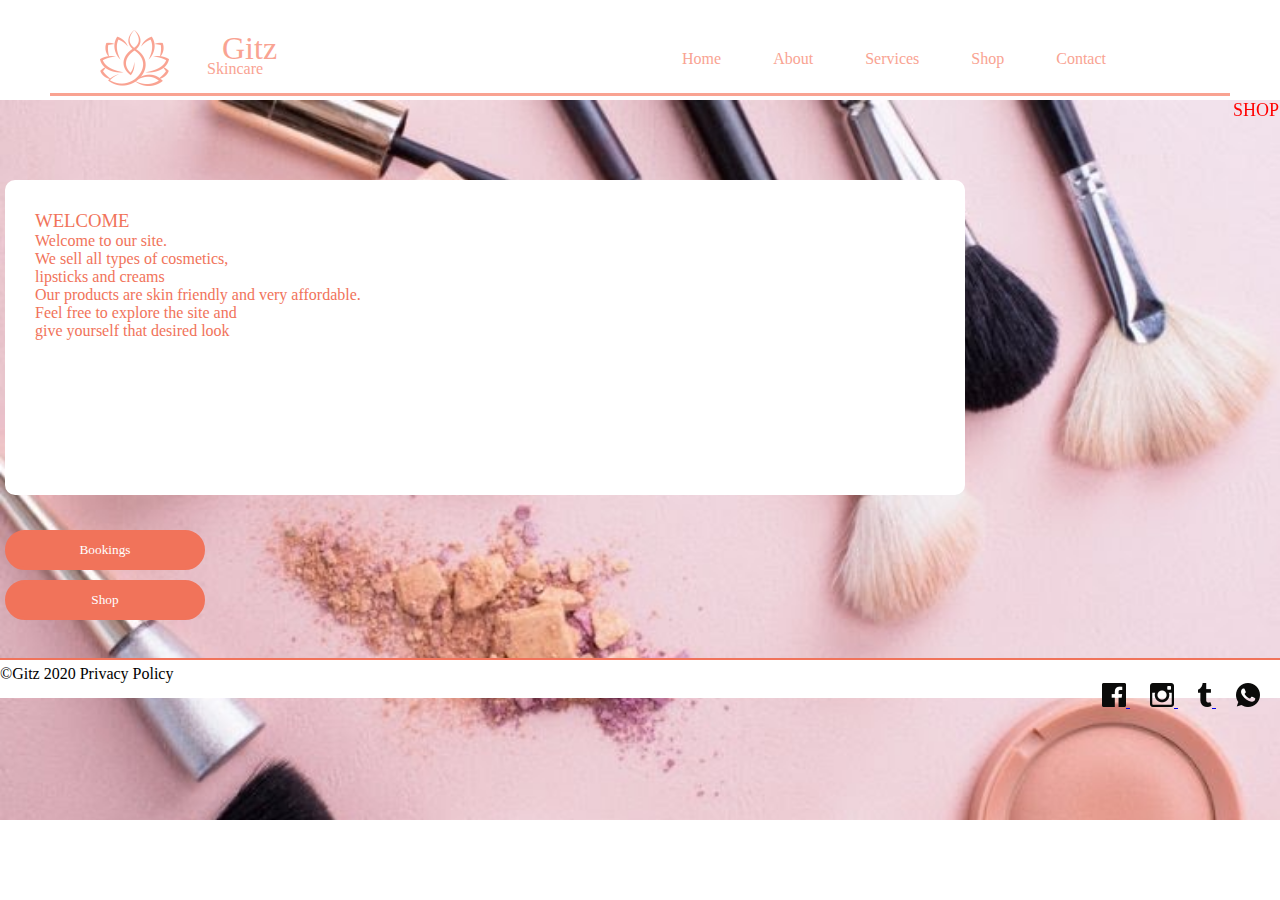
<file: index.html>
<!DOCTYPE html>
<html lang="en">

<head>
    <meta charset="UTF-8">
    <meta name="viewport" content="width=device-width, initial-scale=1.0">
    <meta http-equiv="X-UA-Compatible" content="ie=edge">
    <title>Document</title>
    <link rel="shortcut icon" href="images/Logo.png" type="image/x-icon">
    <link href="css/style1.css" rel="stylesheet">
</head>



<body>
    <div class="header">
        <img src="images/Logo.png" alt="logo">
        <h1>Gitz</h1>
        <h2>
            <span>
                <small>Skincare</small>
            </span>
        </h2>
        <nav>
                <div class="hamburger" onclick="burg()">
                        <div class="lines"></div>
                        <div class="lines"></div>
                        <div class="lines"></div>
                    </div>
            <ul class="links">
                <li>
                    <a href="index.html">Home</a>
                </li>
                <li>
                    <a href="about.html">About</a>
                </li>
                <li>
                    <a href="service.html">Services</a>
                </li>
                <li>
                    <a href="shop.html">Shop</a>
                </li>
                <li>
                    <a href="contact.html">Contact</a>
                </li>
               
            </ul>
        </nav>
        <div class="clear"></div>
        <hr>
    </div>
    <div class="clear"></div>
    <div class="body">
        <marquee>SHOP WITH US TODAY!!!!</marquee>
        <!-- <main style="width: 100%;"> -->
            <div class="div">
                <h3>WELCOME</h3>
                <p>
                    Welcome to our site.
                    <br> We sell all types of cosmetics, 
                    <br> lipsticks and creams
                    <br> Our products are skin friendly and very affordable.
                    <br> Feel free to explore the site and
                    <br> give yourself that desired look
                </p>
            </div>
            <div class="btn">
                <a href="service.html">
                    <button class="button">Bookings</button>
                    <br>
                </a>
                <a href="shop.html">
                    <button class="button">Shop</button>
                </a>
            </div>
        <!-- </main> -->
        <footer>
            <em>
                <hr>
            </em>
            <div class="flex">
            <p>&copyGitz 2020 Privacy Policy</p>
            <div id="right">
                <a href="#">
                    <img src="images/Facebook.png" alt="icon">
                </a>
                <a href="#">
                    <img src="images/Instagram.png" alt="icon">
                </a>
                <a href="#">
                    <img src="images/Tumblr.png" alt="icon">
                </a>
                <a href="#">
                    <img src="images/Whatsapp.png" alt="icon">
                </a>
            </div></div>
        </footer>
    </div>
</body>
<script src="js/script.js"></script>
</html>
</file>
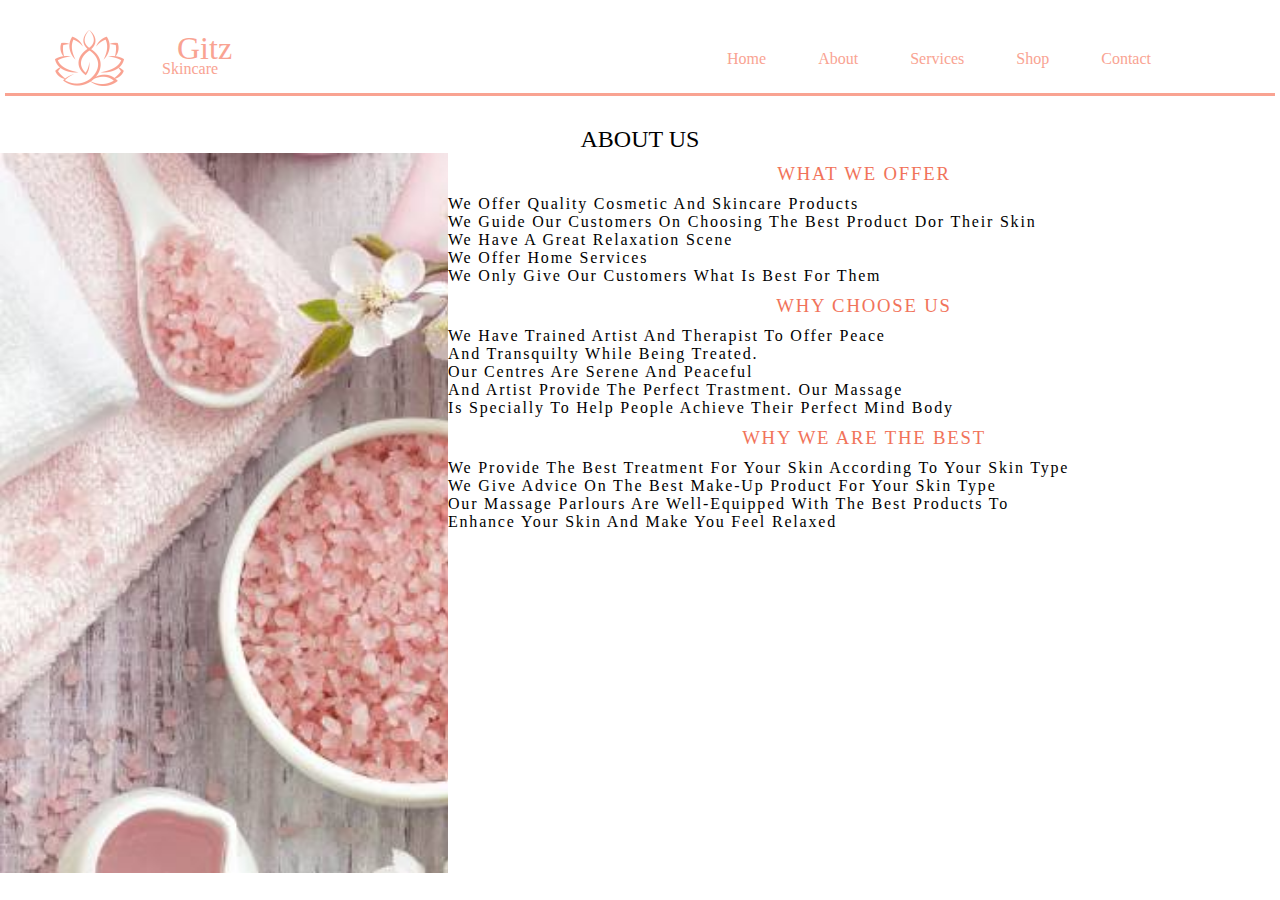
<file: about.html>
<!DOCTYPE html>
<html lang="en">

<head>
    <meta charset="UTF-8">
    <meta name="viewport" content="width=device-width, initial-scale=1.0">
    <title>About Skincare </title>
    <link rel="shortcut icon" href="images/Logo.png" type="image/x-icon">
    <link rel="stylesheet" href="css/style.css">
</head>

<body>

    <div class="header">
        <img src="images/Logo.png" alt="logo">
        <h1>Gitz</h1>
        <span>
            <small>Skincare</small>
        </span>
        <nav>
                <div class="hamburger" onclick="burg()">
                        <div class="lines"></div>
                        <div class="lines"></div>
                        <div class="lines"></div>
                    </div>
            <ul class="links">
                <li>
                    <a href="index.html">Home</a>
                </li>
                <li>
                    <a href="about.html">About</a>
                </li>
                <li>
                    <a href="service.html">Services</a>
                </li>
                <li>
                    <a href="shop.html">Shop</a>
                </li>
                <li>
                    <a href="contact.html">Contact</a>
                </li>
            </ul>
        </nav>
        <div class="clear"></div>
        <hr>
    </div>
    <div class="clear"></div>
    <h2> About us</h2>
    <div class="wrap">
        <div class="boxWrap"></div>
        <div class="hero_about">
            <div class="f1">
                <h3> what we offer</h3>
                <h4>we offer quality cosmetic and skincare products
                    <br> we guide our customers on choosing the best product dor their skin
                    <br> we have a great relaxation scene
                    <br> we offer home services
                    <br> we only give our customers what is best for them
                </h4>
            </div>
            <div>
                <h3> WHY CHOOSE US</h3>
                <h4>
                    we have trained artist and therapist to offer peace
                    <br> and transquilty while being treated.
                    <br> our centres are serene and peaceful
                    <br> and artist provide the perfect trastment. Our massage
                    <br> is specially to help people achieve their perfect mind body </h4>
            </div>

            <div class="why_us">
                <h3>WHY WE ARE THE BEST</h3>
                <h4>we provide the best treatment for your skin according to your skin type
                    <br> we give advice on the best make-up product for your skin type
                    <br> Our massage parlours are well-equipped with the best products to
                    <br> enhance your skin and make you feel relaxed
                </h4>
            </div>
        </div>
    </div>


    <script src="js/script.js"></script>

</body>


</html>
</file>
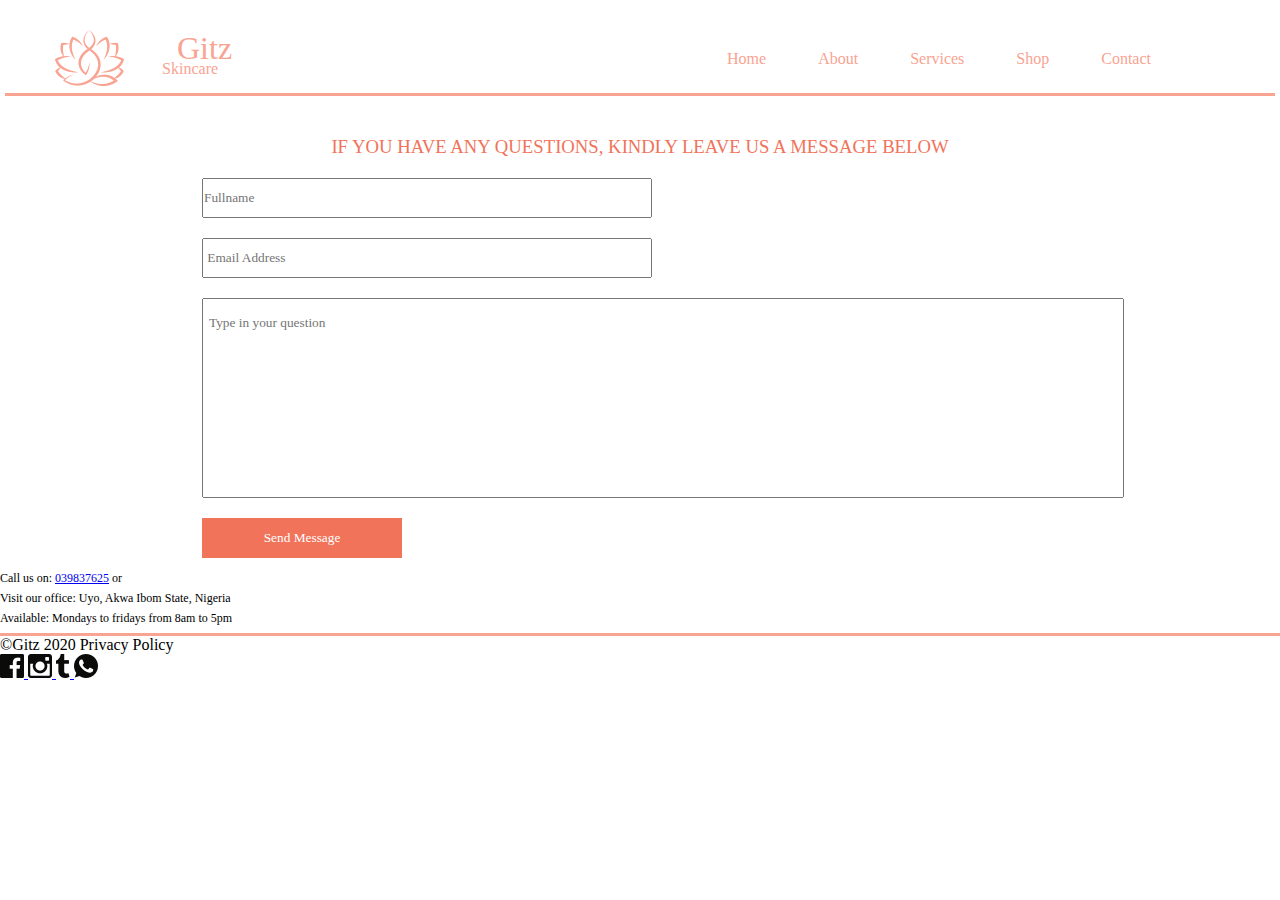
<file: contact.html>
<!DOCTYPE html>
<html lang="en">

<head>
    <meta charset="UTF-8">
    <meta name="viewport" content="width=device-width, initial-scale=1.0">
    <title> Contact skin care</title>
    <link rel="shortcut icon" href="images/Logo.png" type="image/x-icon">
    <link rel="stylesheet" href="css/style.css">
</head>

<body>
    <div class="header">
        <img src="images/Logo.png" alt="logo">
        <h1>Gitz</h1>
        <span>
            <small>Skincare</small>
        </span>
        <nav>
                <div class="hamburger" onclick="burg()">
                        <div class="lines"></div>
                        <div class="lines"></div>
                        <div class="lines"></div>
                    </div>
            <ul class="links">
                <li>
                    <a href="index.html">Home</a>
                </li>
                <li>
                    <a href="about.html">About</a>
                </li>
                <li>
                    <a href="service.html">Services</a>
                </li>
                <li>
                    <a href="shop.html">Shop</a>
                </li>
                <li>
                    <a href="contact.html">Contact</a>
                </li>
            </ul>
        </nav>
        <div class="clear"></div>
        <hr>
    </div>
    <div class="clear"></div>
    <section>
        <h3>If you have any questions, kindly leave us a message below </h3>

        <div class="rite">
            <form action="">
                <input type="name" placeholder="Fullname" class="stretch">
                <input type="Email address" placeholder=" Email Address" class="stretch">
                <br>

                <input id="contact" type="text" placeholder="Type in your question">
                <br>
                <button> Send Message</button>
            </form>
        </div>
        <!-- <h4 class="h4">contact us via</h4> -->
        <div class="tact">
            Call us on:
                <a href="#"> 039837625</a> or<br>
            
             Visit our office: Uyo, Akwa Ibom State, Nigeria
                <br> Available: Mondays to fridays from 8am to 5pm
        </div>

    </section>
    <footer>
        <em>
            <hr>
        </em>
        &copyGitz 2020 Privacy Policy
        <div id="right">
            <a href="#">
                <img src="images/Facebook.png" alt="icon">
            </a>
            <a href="#">
                <img src="images/Instagram.png" alt="icon">
            </a>
            <a href="#">
                <img src="images/Tumblr.png" alt="icon">
            </a>
            <a href="#">
                <img src="images/Whatsapp.png" alt="icon">
            </a>
        </div>
    </footer>
    <script src="js/script.js"></script>
</body>

</html>
</file>
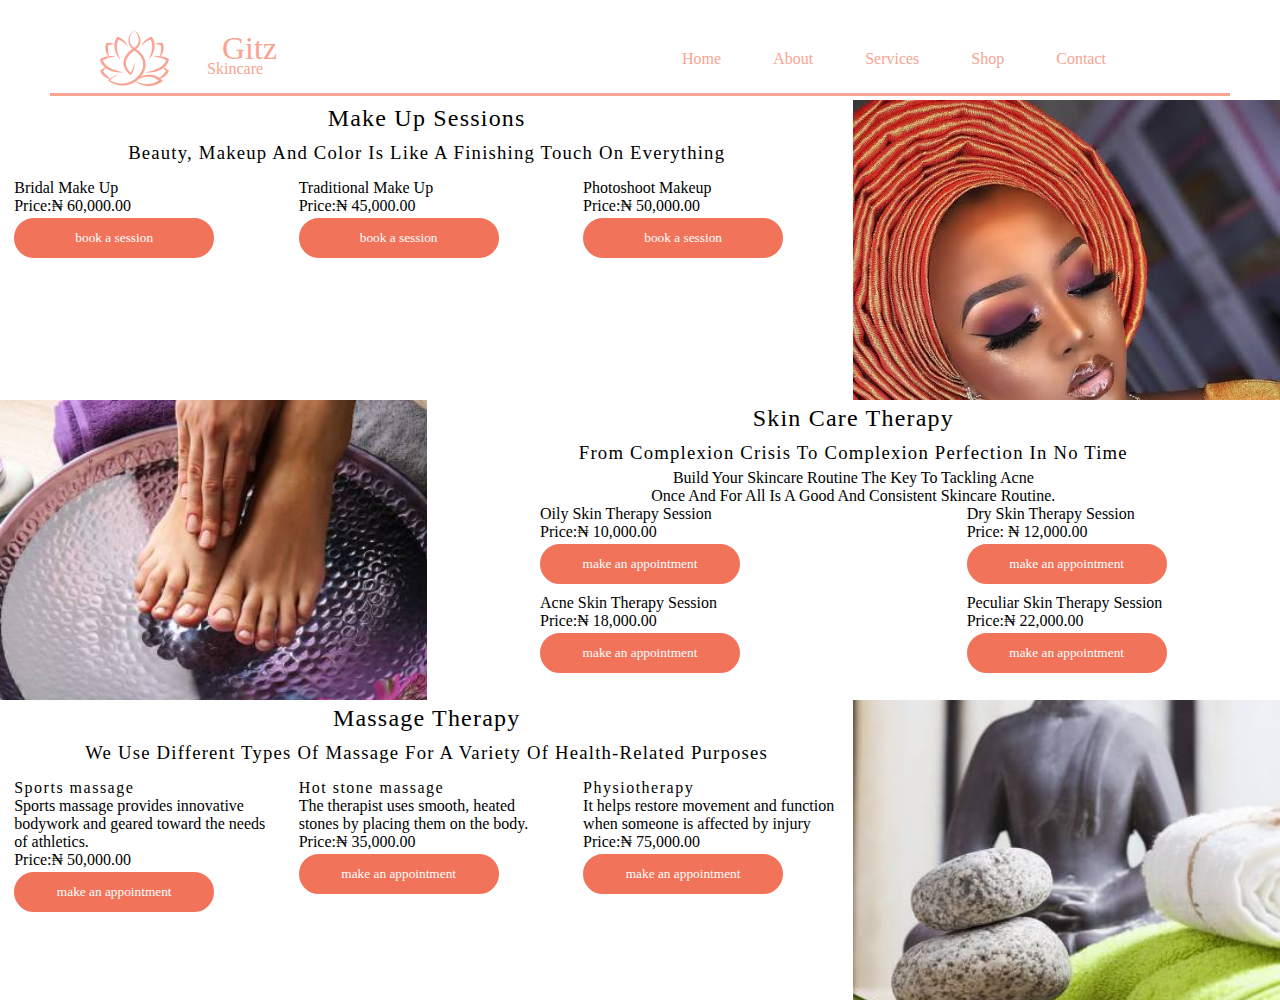
<file: service.html>
<!DOCTYPE html>
<html lang="en">

<head>
    <meta charset="UTF-8">
    <meta name="viewport" content="width=device-width, initial-scale=1.0">
    <meta http-equiv="X-UA-Compatible" content="ie=edge">
    <title>Services</title>
    <link rel="shortcut icon" href="images/Logo.png" type="image/x-icon">
    <link rel="stylesheet" href="css/stylesheet.css">
</head>

<body>
    <div class="header">
        <img src="images/Logo.png" alt="logo">
        <h1>Gitz</h1>
        <span>
            <small>Skincare</small>
        </span>
        <nav>
                <div class="hamburger" onclick="burg()">
                        <div class="lines"></div>
                        <div class="lines"></div>
                        <div class="lines"></div>
                    </div>
            <ul class="links">
                <li>
                    <a href="index.html">Home</a>
                </li>
                <li>
                    <a href="about.html">About</a>
                </li>
                <li>
                    <a href="service.html">Services</a>
                </li>
                <li>
                    <a href="shop.html">Shop</a>
                </li>
                <li>
                    <a href="contact.html">Contact</a>
                </li>
            </ul>
        </nav>
        <div class="clear"></div>
        <hr>
    </div>
    <div class="clear"></div>
    <section class="container">
        <div class="first">
            <h2>make up sessions</h2>
            <h3>beauty, makeup and color is like a finishing touch on everything</h3>
            <div class="msg-therapy">
                <div>
                    <p>bridal make up
                        <br> Price:&#8358 60,000.00</p>
                    <button>book a session</button>
                </div>
                <div>
                    <p>traditional make up
                        <br> Price:&#8358 45,000.00</p>
                    <button>book a session</button>
                </div>
                <div>
                    <p>photoshoot makeup
                        <br> Price:&#8358 50,000.00</p>
                    <button class="right">book a session</button>
                </div>


            </div>
        </div>
        <div class="up"></div>
        <div class="skin">

        </div>
        <div class="skin-text">
            <h2>skin care therapy</h2>
            <h3>
                from complexion crisis to complexion perfection in no time
            </h3>
            <p class="p">
                Build your skincare routine the key to tackling acne<br>
                 once and for all is a good and consistent skincare routine.
            </p>
            <div class="wrapper">
                <div>
                    <p>oily skin therapy session
                        <br> Price:&#8358 10,000.00</p>
                    <button>make an appointment</button>
                </div>
                <div>
                    <p class="right">dry skin therapy session
                        <br> Price: &#8358 12,000.00</p>
                    <button class="right">make an appointment</button>
                </div>
            </div>
            <div class="wrapper">
                <div>
                    <p>acne skin therapy session
                        <br> Price:&#8358 18,000.00</p>
                    <button>make an appointment</button>
                </div>
                <div>
                    <p class="right">peculiar skin therapy session
                        <br> Price:&#8358 22,000.00</p>
                    <button class="right">make an appointment</button>
                </div>
            </div>
        </div>
        <div class="massage">
            <h2>massage therapy</h2>
            <h3>We use different types of massage for a variety of health-related purposes</h3>
            <div class="msg-therapy">
                <div>
                    <h4>Sports massage</h4>
                    Sports massage provides innovative bodywork and geared toward the needs of athletics.
                    <p>price:&#8358 50,000.00</p>
                    <button>make an appointment</button>
                </div>
                <div>
                    <h4>Hot stone massage</h4>
                    The therapist uses smooth, heated stones by placing them on the body.
                    <p>Price:&#8358 35,000.00</p>
                    <button>make an appointment</button>
                </div>
                <div>
                    <h4>Physiotherapy</h4>
                    It helps restore movement and function when someone is affected by injury
                    <p>Price:&#8358 75,000.00</p>
                    <button>make an appointment</button>
                </div>


            </div>
        </div>
        <div class="therapy"></div>
    </section>
    <script src="js/script.js"></script>
</body>

</html>
</file>
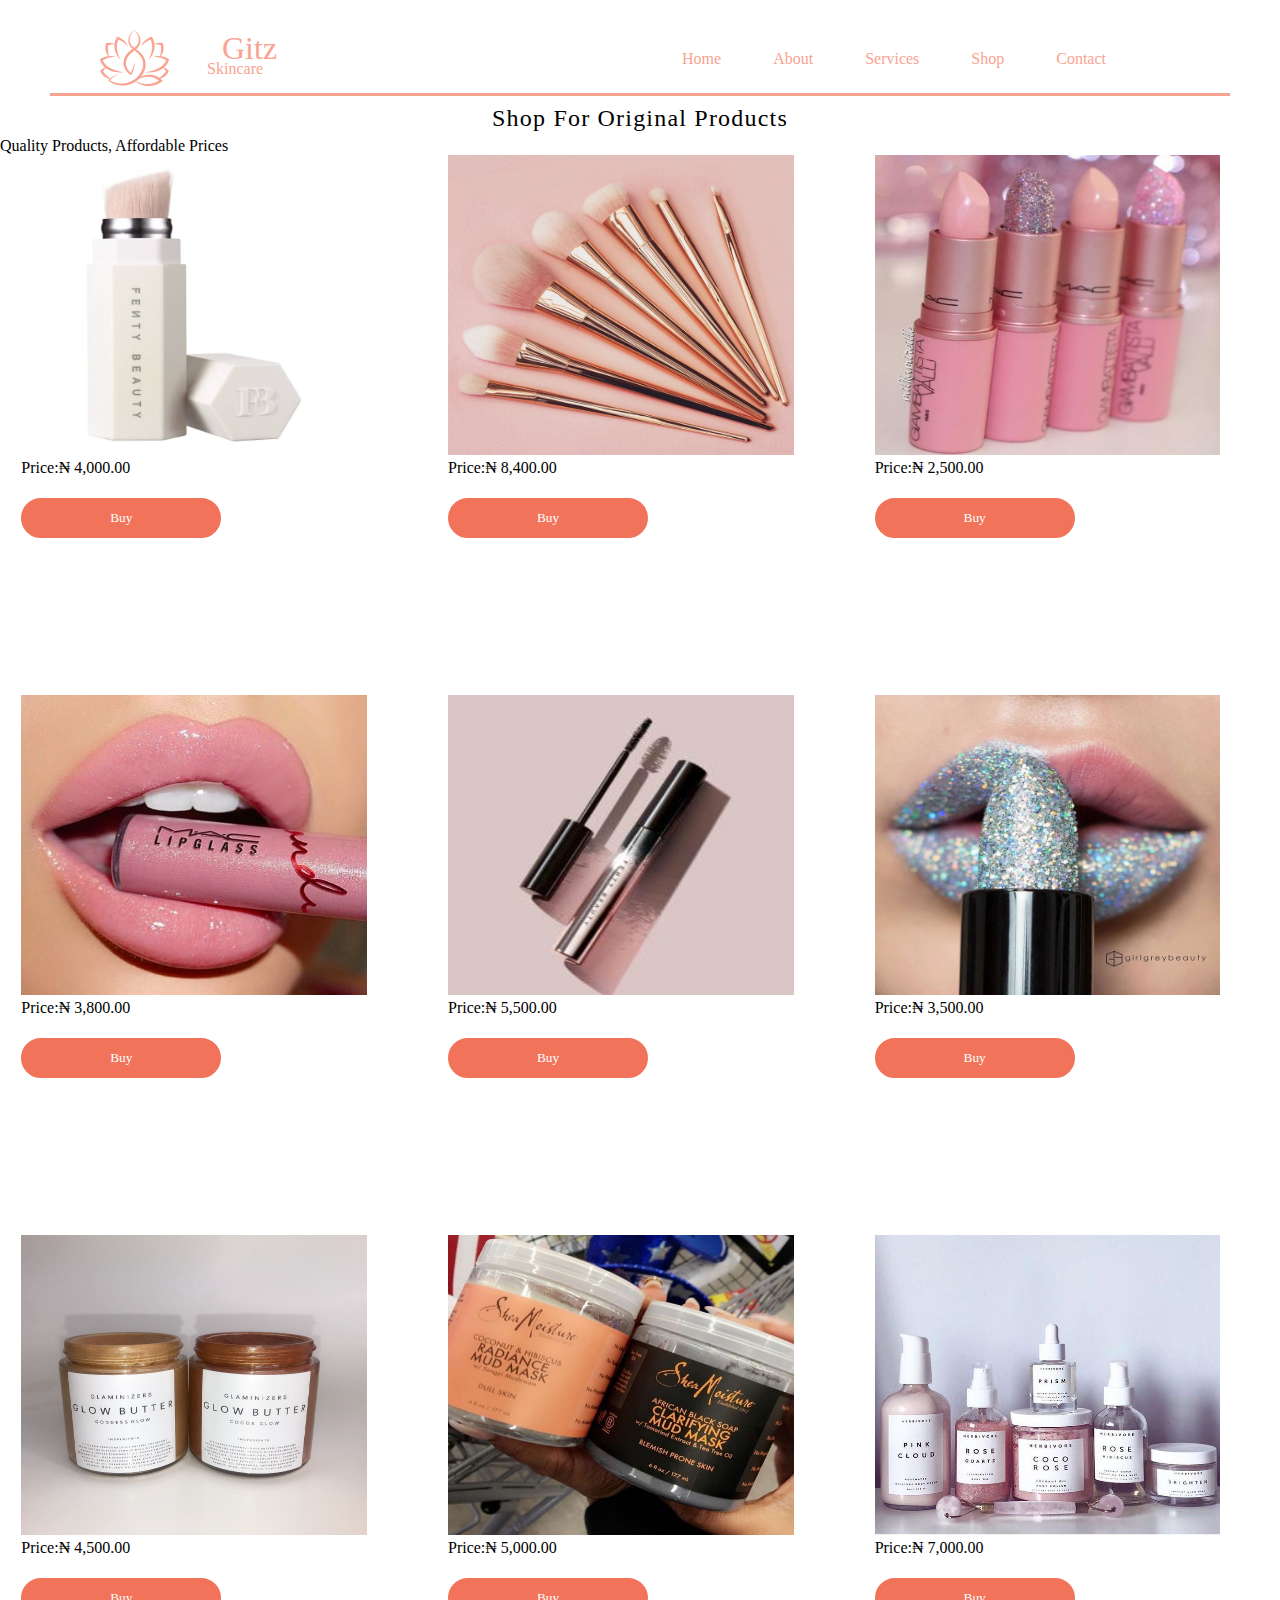
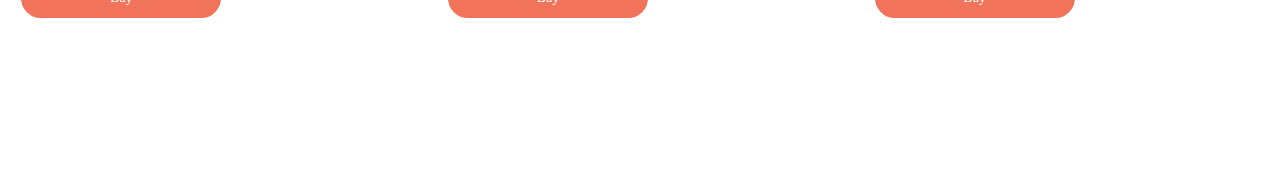
<file: shop.html>
<!DOCTYPE html>
<html lang="en">

<head>
    <meta charset="UTF-8">
    <meta name="viewport" content="width=device-width, initial-scale=1.0">
    <meta http-equiv="X-UA-Compatible" content="ie=edge">
    <title>Shop</title>
    <link rel="shortcut icon" href="images/Logo.png" type="image/x-icon">
    <link rel="stylesheet" href="css/stylesheet.css">
</head>

<body>
        <div class="header">
                <img src="images/Logo.png" alt="logo">
                <h1>Gitz</h1>
                <span><small>Skincare</small></span>
                <nav>
                        <div class="hamburger" onclick="burg()">
                                <div class="lines"></div>
                                <div class="lines"></div>
                                <div class="lines"></div>
                            </div>
                    <ul class="links">
                        <li><a href="index.html">Home</a></li>
                        <li><a href="about.html">About</a></li>
                        <li><a href="service.html">Services</a></li>
                        <li><a href="shop.html">Shop</a></li>
                        <li><a href="contact.html">Contact</a></li>
                    </ul>
                </nav>
                <div class="clear"></div>
                <hr>
            </div>
            <div class="clear"></div>
    <h2>shop for original products</h2>
    <p>Quality Products, Affordable Prices</p>
    <section class="section">
        <div class="div">
            <img src="images/FENTY BEAUTY _ Portable Highlighter Brush - Pinceau Enlumineur Portable.jpg" alt="image" class="img">
            <br>
            <p>Price:&#8358 4,000.00</p>
            <br>
            <button>Buy</button>
        </div>
        <div class="div">
            <img src="images/Rosita - Pink to White Ombre Bristles Make-Up Brush Set.jpg" alt="image" class="img">
            <br>
            <p>Price:&#8358 8,400.00</p>
            <br>
            <button>Buy</button>
        </div>
        <div class="div">
            <img src="images/63 New Ideas For Makeup Products Mac Cosmetics.jpg" alt="image" class="img">
            <br>
            <p>Price:&#8358 2,500.00</p>
            <br>
            <button>Buy</button>
        </div>
    </section>
    <section class="section">
        <div class="div">
            <img src="images/13 Shimmery, Sparkly, Magical Lipsticks That Are Out Of This World.jpg" alt="image" class="img">
            <br>
            <p>Price:&#8358 3,800.00</p>
            <br>
            <button>Buy</button>
        </div>
        <div class="div">
            <img src="images/Fashion with Trend.jpg" alt="image" class="img">
            <br>
            <p>Price:&#8358 5,500.00</p>
            <br>
            <button>Buy</button>
        </div>
        <div class="div">
            <img src="images/•@SssyGrly•.jpg" alt="image" class="img">
            <br>
            <p>Price:&#8358 3,500.00</p>
            <br>
            <button>Buy</button>
        </div>
    </section>
    <section class="section">
        <div class="div">
            <img src="images/GLOW BUTTER.jpg" alt="image" class="img">
            <br>
            <p>price:&#8358 4,500.00</p>
            <br>
            <button>Buy</button>
        </div>
        <div class="div">
            <img src="images/Looking for a new face mask to try out, have any….jpg" alt="image" class="img">
            <br>
            <p>Price:&#8358 5,000.00</p>
            <br>
            <button>Buy</button>
        </div>
        <div class="div">
            <img src="images/Coco Rose Body Polish.jpg" alt="image" class="img">
            <br>
            <p>Price:&#8358 7,000.00</p>
            <br>
            <button>Buy</button>
        </div>
    </section>
    <script src="js/script.js"></script>
</body>

</html>
</file>
<file: css/style1.css>
*{
    margin: 0px;
    padding: 0px;
    box-sizing: border-box;
    font-family: 'Lucida Sans';
    font-weight: 400;
}

.header{
    height: 100px;
    width: 100%;
    padding: 30px 50px;
    float: left;
}
.header img{
    float: left;
    margin-left: 50px;
}
.header h1{
    float: left;
    color: rgb(249,163,146);
    margin: 0px 50px;
    font-weight: 200;
    position: relative;
}
small{
    font-size: 16px;
    margin-top: 30px;
    font-weight: 100;
    margin-left: -120px;
    padding: 0px;
    color: rgb(249,163,146);
    position: absolute;
}
ul{
    float: right;
    margin: 20px 70px;
    padding: 0px 30px;
}
li, li a{
    text-decoration: none;
    display: inline;
    color: rgb(249,163,146);
    padding: 0px 12px;
}
.clear{
    clear: both;
}
hr{
    height: 3px;
    border: none;
    background-color: rgb(249,163,146);
    margin-top: 5px;
}
.body{
    background-image: url(../images/img1.jpg);
    background-repeat: no-repeat;
    background-size: cover;
    height: 80vh;
}
marquee{
    font-size: large;
    color: red;
    font-weight: 200;
}
.div{
    margin-top: 55px;
    margin-left: 5px;
    background-color: #fff;
    border-radius: 10px;
    color:rgb(241, 115, 90);
    width: 75%;
    height: 35vh;
    padding: 30px;
    text-align: left;
}
.btn{
    margin-top: 25px;
    margin-left: 5px;

}
/* .flex{
    display: flex;
} */
button{
    width: 200px;
    height: 40px;
    margin-top: 10px;
    background-color: rgb(241, 115, 90);
    border: none;
    cursor: pointer;
    color: white;
	border: 3px solid rgb(241, 115, 90);
    border-radius: 20px;

}

h1{color:palevioletred;}

footer{
    margin-top: 38px;
    background-color: white;
    height: 40px;
}
footer hr{
    height: 2px;
    background-color: rgb(241, 115, 90);
    margin-bottom: 5px;
}
#right{
    float: right;
}
#right a{
    padding-right: 20px;
}
@media screen and (max-width:768px){
    .body{
        width: 100%;
    }
    .header{
        height: 60px;
        width: 100%;
        padding: 0px 5px;
        float: left;
    }
    .header img{
        width: 50px;
        float: left;
        margin: 0px;
    }
    .header h1{
        float: left;
        color: rgb(249,163,146);
        margin: 0px 5px;
        font-weight: 200;
        position: relative;
    }
    small{
        font-size: 16px;
        margin-top: 30px;
        font-weight: 100;
        margin-left: -70px;
        padding: 0px;
        color: rgb(249,163,146);
        position: absolute;
    }
    ul{
        font-size: 10px;
        float: left;
        margin: 0px 0px;
        margin-top: 50px;
        padding: 0px 5px;
    }
    .links{
        display: none;
    }
    .toggle{
        display: block;
        position: relative;
        width: 80px;
        height: 120px;
        overflow: hidden;
        background-color: #fff;
        float: right;
    }
    .hamburger{
        margin-top: 20px;
        width: 40px;
        height: 40px;
        line-height: 10px;
        float: right;
        position: relative;
        display: block;
    }
    .hamburger :hover{
        cursor: pointer;
    }
    .lines{
        display: block;
        width: 37px;
        height: 4px;
        background-color: rgb(241, 115, 90);  
        margin-bottom: 3px;
        /* padding: 10px; */
    }
    li, li a{
        text-decoration: none;
        display: inline;
        color: rgb(249,163,146);
        padding: 0px 3px;
        font-size: 15px;
    }
    
    .clear{
        clear: both;
    }
    hr{
        height: 1px;
        border: none;
        background-color: rgb(249,163,146);
        margin-top: 3px;
    }
    p{
        font-size: 12px;
    }
    footer{
        margin-top: 38px;
        background-color: white;
        height: 40px;
    }
    footer hr{
        height: 1px;
        background-color: rgb(241, 115, 90);
        margin-bottom: 5px;

    }
    #right a{
        padding-right: 10px;
    }
    footer p{
        font-size: 10px;
    }
    
}
</file>
<file: css/style.css>
*{
    margin: 0px;
    padding: 0px;
    box-sizing: border-box;
    font-family: 'Lucida Sans';
    font-weight: 400;
}
.header{
    height: 1 00px;
    width: 100%;
    padding: 30px 5px;
    float: left;
}
.header img{
    float: left;
    margin-left: 50px;
}
.header h1{
    float: left;
    color: rgb(249,163,146);
    margin: 0px 50px;
    font-weight: 200;
    position: relative;
}
small{
    font-size: 16px;
    margin-top: 30px;
    font-weight: 100;
    margin-left: -120px;
    padding: 0px;
    color: rgb(249,163,146);
    position: absolute;
}
ul{
    float: right;
    margin: 20px 70px;
    padding: 0px 30px;
}
li, li a{
    text-decoration: none;
    display: inline;
    color: rgb(249,163,146);
    padding: 0px 12px;
}
.clear{
    clear: both;
}
hr{
    height: 3px;
    border: none;
    background-color: rgb(249,163,146);
    margin-top: 5px;
}
.hero{
    height: 600px;
    width: 100%;
    position: absolute;
    top: 150px;
    text-align: center;
}
h2{
    text-transform: uppercase;
    text-align: center;
}
h3{
    text-transform: uppercase;
    text-align: center;
    color: rgb(241, 115, 90);
    margin: 10px 0px;
}
h4{
    font-family: 'Gill Sans';
    text-transform: capitalize;
    text-align: left;
    color: #000;
}
button{
    width: 200px;
    height: 40px;
    background-color: rgb(241, 115, 90);
    border: none;
    margin: 10px;
    cursor: pointer;
    color: white;
    border: 3px solid rgb(241, 115, 90);
}

.tact{
    font-size: 12px;
    line-height: 20px;
    justify-content: space-around;
}
.why{
    display: flex;
    justify-content: space-around;
}
.wrap{
    display: flex;
    width: 100%;
    height: 80vh;
}

.boxWrap{
    width: 35%;
    height: 100%;
    background-image: url(../images/img3.jpg);
    background-repeat: no-repeat;
    background-size: cover;
}
.hero_about{
    width: 65%;
    height: 100%;
    letter-spacing: 1.8px;

}

input{
    margin: 10px;
}
form{
    width: 70%;
    margin: 0 auto;
}
.stretch{
    width: 450px;
    height: 40px;
}

#contact{
    width: 922px;
    height: 200px;
    padding-bottom: 150px;
    padding-left: 5px; 
}
.h4{
    font-size: 25px;
}
.rite{
    margin: 0px auto;
    /* justify-content: center; */
}
.rite button{
    justify-self: center;
}

@media screen and (max-width:720px){
    .body{
        width: 100%;
    }
    .header{
        height: 60px;
        width: 100%;
        padding: 0px 5px;
        float: left;
    }
    .header img{
        width: 50px;
        float: left;
        margin: 0px;
    }
    .header h1{
        float: left;
        color: rgb(249,163,146);
        margin: 0px 5px;
        font-weight: 200;
        position: relative;
    }
    small{
        font-size: 16px;
        margin-top: 30px;
        font-weight: 100;
        margin-left: -70px;
        padding: 0px;
        color: rgb(249,163,146);
        position: absolute;
    }
    ul{
        font-size: 10px;
        float: left;
        margin: 0px 0px;
        margin-top: 50px;
        padding: 0px 5px;
    }
    .links{
        display: none;
    }
    .toggle{
        display: block;
        position: relative;
        width: 80px;
        height: 120px;
        overflow: hidden;
        background-color: #fff;
        float: right;
    }
    .hamburger{
        margin-top: 20px;
        width: 40px;
        height: 40px;
        line-height: 10px;
        float: right;
        position: relative;
        display: block;
    }
    .hamburger :hover{
        cursor: pointer;
    }
    .lines{
        display: block;
        width: 37px;
        height: 4px;
        background-color: rgb(241, 115, 90);  
        margin-bottom: 3px;
        /* padding: 10px; */
    }
    li, li a{
        text-decoration: none;
        display: inline;
        color: rgb(249,163,146);
        padding: 0px 3px;
        font-size: 15px;
    }
    
    .clear{
        clear: both;
    }
    hr{
        height: 1px;
        border: none;
        background-color: rgb(249,163,146);
        margin-top: 3px;
    }
    .wrap{
        display: block;
        width: 100%;
        height: 40vh;
    }
    .boxWrap{
        width: 100%;
        height: 100%;
        background-image: url(../images/img3.jpg);
        background-repeat: no-repeat;
        background-size: cover;
    }
    .hero_about{
        width: 100%;
        height: 100%;
        letter-spacing: 1.5px;    
    }
    .h4{
        font-size: 5px;
    }
    #contact{
        width: 100%;
        height: 160px;
        padding-bottom: 100px;
        padding-left: 2px; 
    }
    .h4{
        font-size: 25px;
    }
    .rite{
        margin: 0px auto;
    }
    .rite button{
        justify-self: center;
    }
    input{
        margin: 5px;
    }
    form{
        width: 95%;
        margin: 0 auto;
    }
    .stretch{
        width: 80%;
        height: 40px;
    }
    
}
</file>
<file: css/stylesheet.css>
*{
    margin: 0px;
    padding: 0px;
    box-sizing: border-box;
    font-family: 'Lucida Sans';
    font-weight: 400;
}
.header{
    height: 100px;
    width: 100%;
    padding: 30px 50px;
    float: left;
}
.header img{
    float: left;
    margin-left: 50px;
}
.header h1{
    float: left;
    color: rgb(249,163,146);
    margin: 0px 50px;
    font-weight: 200;
    position: relative;
}
small{
    font-size: 16px;
    margin-top: 30px;
    font-weight: 100;
    margin-left: -120px;
    padding: 0px;
    color: rgb(249,163,146);
    position: absolute;
}
ul{
    float: right;
    margin: 20px 70px;
    padding: 0px 30px;
}
li, li a{
    text-decoration: none;
    display: inline;
    color: rgb(249,163,146);
    padding: 0px 12px;
}
.clear{
    clear: both;
}
hr{
    height: 3px;
    border: none;
    background-color: rgb(249,163,146);
    margin-top: 5px;
}

.container {
	display: grid;
	grid-template-columns: 1fr 1fr 1fr;
	grid-template-rows: repeat(3, 300px);
}

.first {
	grid-column: 1 / span 2;
}

.up {
	width: 100%;
	height: 100%;
	background-image: url('../images/images\ \(1\).jpeg');
	background-repeat: no-repeat;
	background-size: cover;
	grid-column: 3/-1;
}

.skin {
	width: 100%;
	height: 100%;
	background-image: url(../images/image-3-370x370.jpg);
	background-repeat: no-repeat;
	background-size: cover;
	grid-row-start: 2;
	grid-row-end: 3;
	grid-column: 1 / span 1;
}
.skin-text {
	grid-column: 2/ -1;
}

.wrapper{
	display: flex;
	justify-content: space-around;
	padding-bottom: 10px;
}

.therapy {
	width: 100%;
	height: 100%;
	background-image: url(../images/3-1-358x393.jpg);
	background-repeat: no-repeat;
	background-size: cover;
	background-position: left top;
	grid-column: 3/-1;
}

.msg-therapy {
	display: flex;
    justify-content: space-around;
    padding-top: 10px;
}

.massage{
	grid-column: 1 / span 2;
}

.msg-therapy > div {
	flex-basis: 30%;
}

button{
    width: 200px;
    height: 40px;
    margin-top: 3px;
    background-color: rgb(241, 115, 90);
    border: none;
    cursor: pointer;
    color: white;
	border: 3px solid rgb(241, 115, 90);
    border-radius: 20px;
}

p{
    text-transform: capitalize;
}
.p{
    text-align: center;
}
h4{
    letter-spacing: 1.5px;
}
h2 ,h3{
	text-align: center;
	text-transform: capitalize;
    margin-bottom: 5px;
    padding-top: 5px;
    letter-spacing: 1.2px;
}
.section{
    width: 100%;
    height: 60vh;
    display: flex;
    justify-content: space-around;
}

.div{
    width: 30%;
    height: 150px;
}
.img{
    width: 90%;
    height: 300px;
}

@media screen and (max-width:720px){
    .body{
        width: 100%;
    }
    .header{
        height: 60px;
        width: 100%;
        padding: 0px 5px;
        float: left;
    }
    .header img{
        width: 50px;
        float: left;
        margin: 0px;
    }
    .header h1{
        float: left;
        color: rgb(249,163,146);
        margin: 0px 5px;
        font-weight: 200;
        position: relative;
    }
    small{
        font-size: 16px;
        margin-top: 30px;
        font-weight: 100;
        margin-left: -70px;
        padding: 0px;
        color: rgb(249,163,146);
        position: absolute;
    }
    ul{
        font-size: 10px;
        float: left;
        margin: 0px 0px;
        margin-top: 50px;
        padding: 0px 5px;
    }
    .links{
        display: none;
    }
    .toggle{
        display: block;
        position: relative;
        width: 80px;
        height: 120px;
        overflow: hidden;
        background-color: #fff;
        float: right;
    }
    .hamburger{
        margin-top: 20px;
        width: 40px;
        height: 40px;
        line-height: 10px;
        float: right;
        position: relative;
        display: block;
    }
    .hamburger :hover{
        cursor: pointer;
    }
    .lines{
        display: block;
        width: 37px;
        height: 4px;
        background-color: rgb(241, 115, 90);  
        margin-bottom: 3px;
        /* padding: 10px; */
    }
    li, li a{
        text-decoration: none;
        display: inline;
        color: rgb(249,163,146);
        padding: 0px 3px;
        font-size: 15px;
    }
    
    .clear{
        clear: both;
    }
    hr{
        height: 1px;
        border: none;
        background-color: rgb(249,163,146);
        margin-top: 3px;
    }
    .container {
        display: block;
        /* grid-template-columns: 1fr 1fr 1fr;
        grid-template-rows: repeat(3, 300px); */
    }
    
    .first {
        /* grid-column: 1 / span 2; */
        display: block;
    }
    
    .up {
        width: 70%;
        height: 200px;
        background-image: url('../images/images\ \(1\).jpeg');
        background-repeat: no-repeat;
        background-size: cover;
        /* grid-column: 3/-1; */
    }
    
    .skin {
        width: 70%;
        height: 200px;
        background-image: url(../images/image-3-370x370.jpg);
        background-repeat: no-repeat;
        background-size: cover;
        /* grid-row-start: 2;
        grid-row-end: 3;
        grid-column: 1 / span 1; */
    }
    .skin-text {
        /* grid-column: 2/ -1; */
        display: block;
    }
    
    .wrapper{
        display: block;
        justify-content: space-around;
        padding-bottom: 10px;
    }
    
    .therapy {
        width: 70%;
        height: 200px;
        background-image: url(../images/3-1-358x393.jpg);
        background-repeat: no-repeat;
        background-size: cover;
        /* background-position: left top; */
        /* grid-column: 3/-1; */
    }
    
    .msg-therapy {
        display: block;
        justify-content: space-around;
        padding-top: 10px;
    }
    
    .massage{
        /* grid-column: 1 / span 2; */
        display: block;
    }
    
    .msg-therapy > div {
        flex-basis: 30%;
    }
    
    button{
        width: 200px;
        height: 40px;
        margin-top: 3px;
        background-color: rgb(241, 115, 90);
        border: none;
        cursor: pointer;
        color: white;
        border: 3px solid rgb(241, 115, 90);
        border-radius: 20px;
    }   
    
    p{
        text-transform: capitalize;
    }
    .p{
        text-align: center;
    }
    h4{
        letter-spacing: 1.5px;
    }
    h2 ,h3{
        text-align: center;
        text-transform: capitalize;
        margin-bottom: 5px;
        padding-top: 5px;
        letter-spacing: 1.2px;
    }
    .section{
        width: 100%;
        height: 100vh;
        display: block;
        justify-content: space-around;
    }
    
    .div{
        width: 70%;
        height: 150px;
        margin: 50px 5px;
    }
    .img{
        width: 90%;
        height: 100px;
    }
}
</file>
